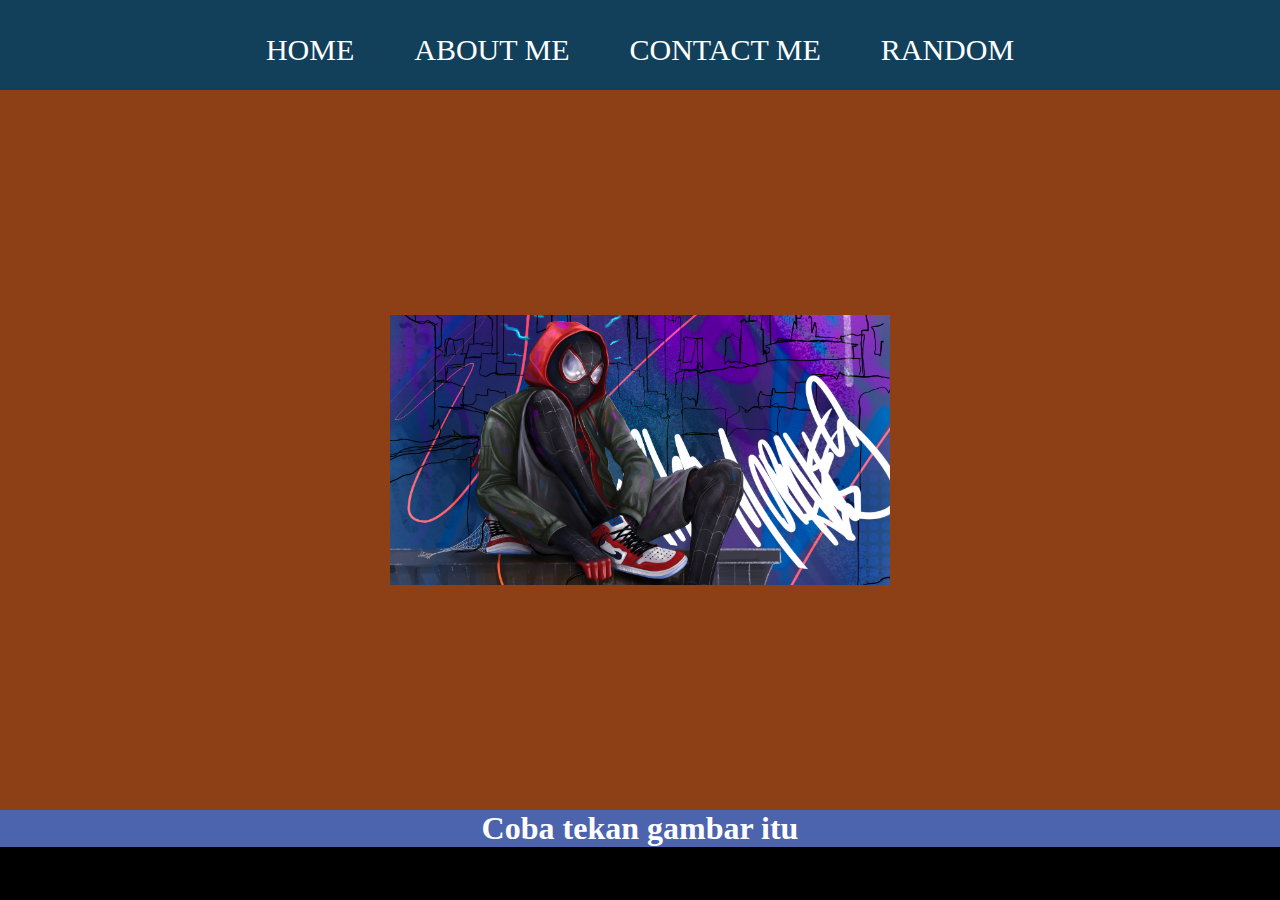
<file: index.html>
<html>
    <head>
        <title>miles morales</title>
        <link rel="stylesheet" href="style.css" />
        </head>
        <body class=>
            <div class="contaner">
            <!-- NAVIGATION BAR -->
            <div class="container-navbar">
                <ul class="ul-navbar">
                    <li class="li-navbar">
                        <a href="#" class="a-navbar">HOME</a>   
                    </li>
                    <li class="li-navbar">
                        <a href="aboutme.html"  class="a-navbar">ABOUT ME</a>
                        </li>
                    <li class="li-navbar">
                        <a href="contactme.html"  class="a-navbar">CONTACT ME </a>
                     </li>
                    <li class="li-navbar">
                        <a href="Random.html"  class="a-navbar">RANDOM </a>
                     </li>
                </ul>
            </div>
            <!-- NAVI GATION BAR SELESAI -->

            <!-- CONTENT 1 -->
            <div class="container-content">
                <a href="https://www.youtube.com/@Zyec7" class="a-content"> 
                    <img src="1056591.jpg" class="img-content" />
                </a>
                
            </div>
             <!-- CONTENT 1 END -->

            <!-- FOOTER -->
            <div CLASS=""CONTAINER-footer>
                <h1 class="h5-container">Coba tekan gambar itu</h1>
            </div>
            <!-- FOOTER END -->
             </div>
        </body>
    </head>
</html>
</file>
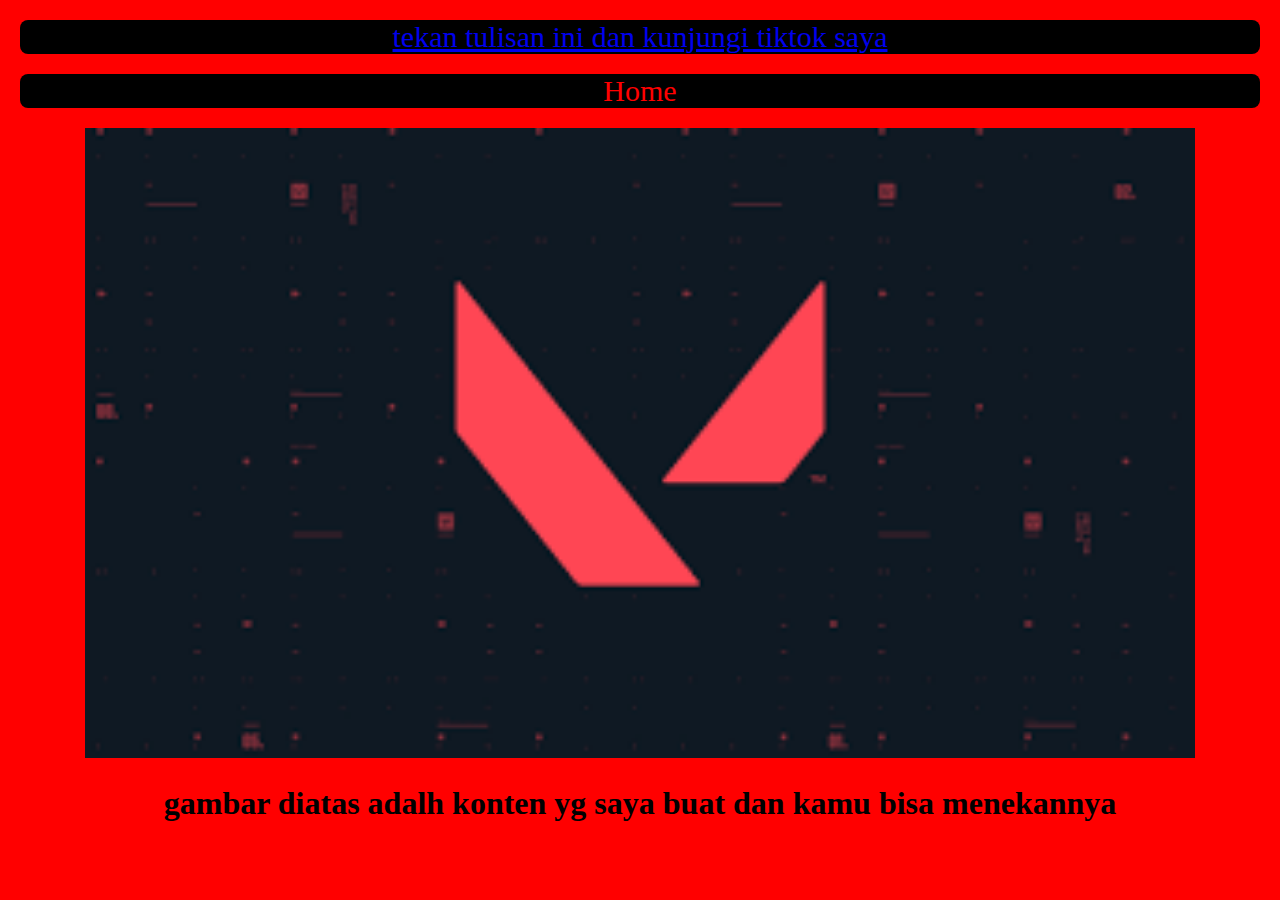
<file: aboutme.html>
<html> 
    <head>
        <title>About me</title>
        <link rel="stylesheet" href="style.css" />
        <body class="warna">
            <div>
                <!-- navigation bar -->
                    <div>
                        <ul>
                            <li class="container-gabut">
                                    <a href="https://www.tiktok.com/@raishabibie?is_from_webapp=1&sender_device=pc"> tekan tulisan ini dan kunjungi tiktok saya</a>
                            </li>
                            <li>
                                <a href="index.html" class="balek">Home</a>
                            </li>
                        </ul>
                    </div>
                <!-- navigation bar end -->

                <!-- content 1 -->
                    <div class="emil">
                            <a href="https://playvalorant.com/id-id/">
                            <img src="images.png" class="brrr"/>
                            </a>
                    </div>
                <!-- content end -->

                <!-- footer -->
                 <div class="wina">
                   <h1> gambar diatas adalh konten yg saya buat dan kamu bisa menekannya</h1> 
                   </div>
                <!-- footer end -->
            </div>
        </body>
    </head>
</file>
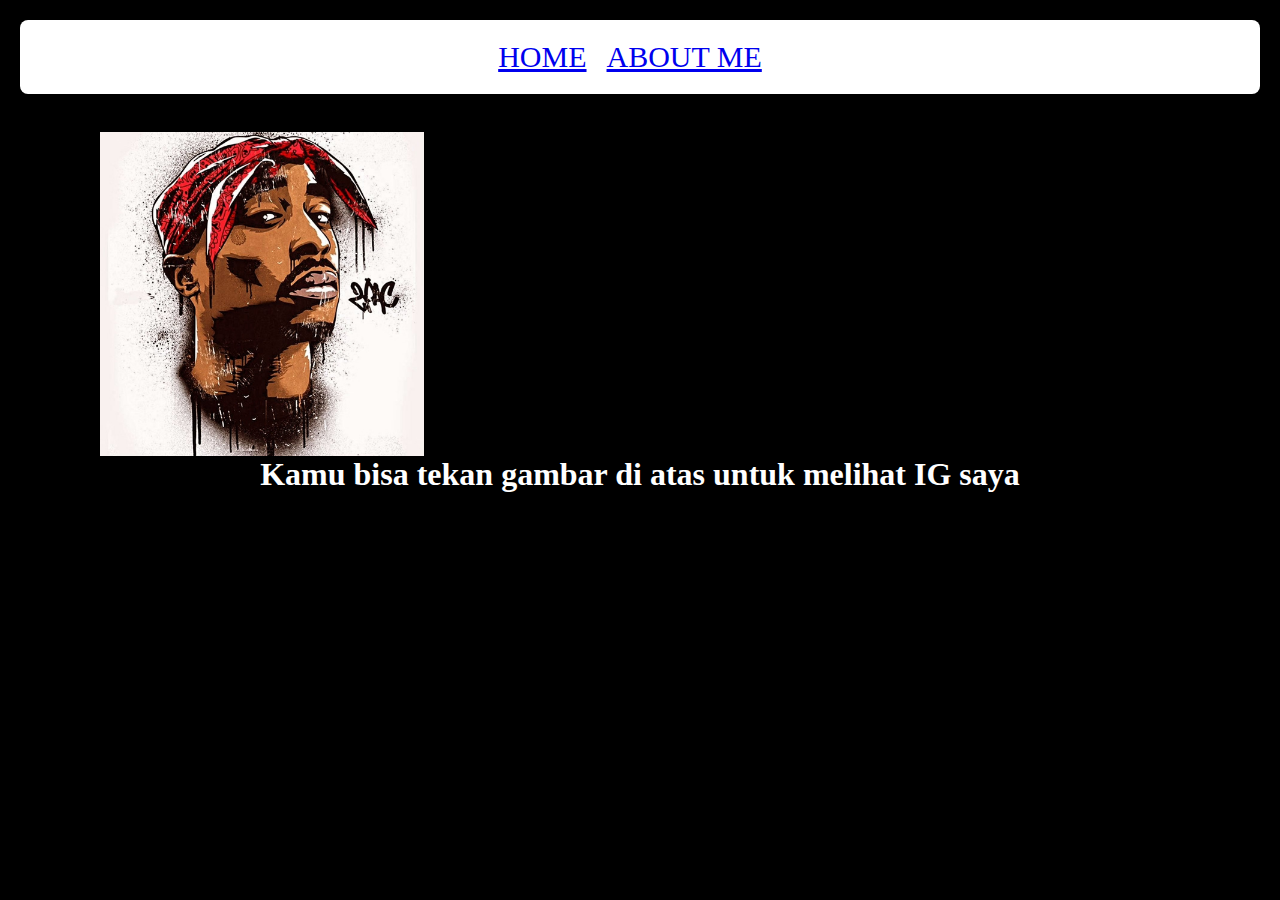
<file: contactme.html>
<html>
    <head>
        <title>Contact me</title>
         <link rel="stylesheet" href="style.css" />
        <body>
            <div>
                <!-- NAVIGATION BAR -->
                <DIV class="container-navbar2">
                    <ul class="ul-navbar2">
                        <li class="li-navbar2">
                            <a href="index.html">HOME</a>
                            <li class="li-navbarr2">
                                <A href="aboutme.html">ABOUT ME
                                </A>
                            </li>
                        </li>
                    </ul>
                </DIV>
                <!-- NAVIGATION BAR END -->
                ini IG saya kamu bisa contact saya disini
                <!-- CONTENT1 -->
                <div class="Woi">
                    <a href="https://www.instagram.com/raishabibie5/">
                    <img src="464200307_906529764254400_6788899663211825907_n.jpg" height="30%" width="30%" class="Woi"/>
                    </a>
                </div>
                <!-- CONTENT1 END -->

                <!-- footer -->
                    <div class="halo">
                        <h1>Kamu bisa tekan gambar di atas untuk melihat IG saya</h1>
                    </div>
                <!-- footer end -->


            </div>
        </body>
    </head>
</html>
</file>
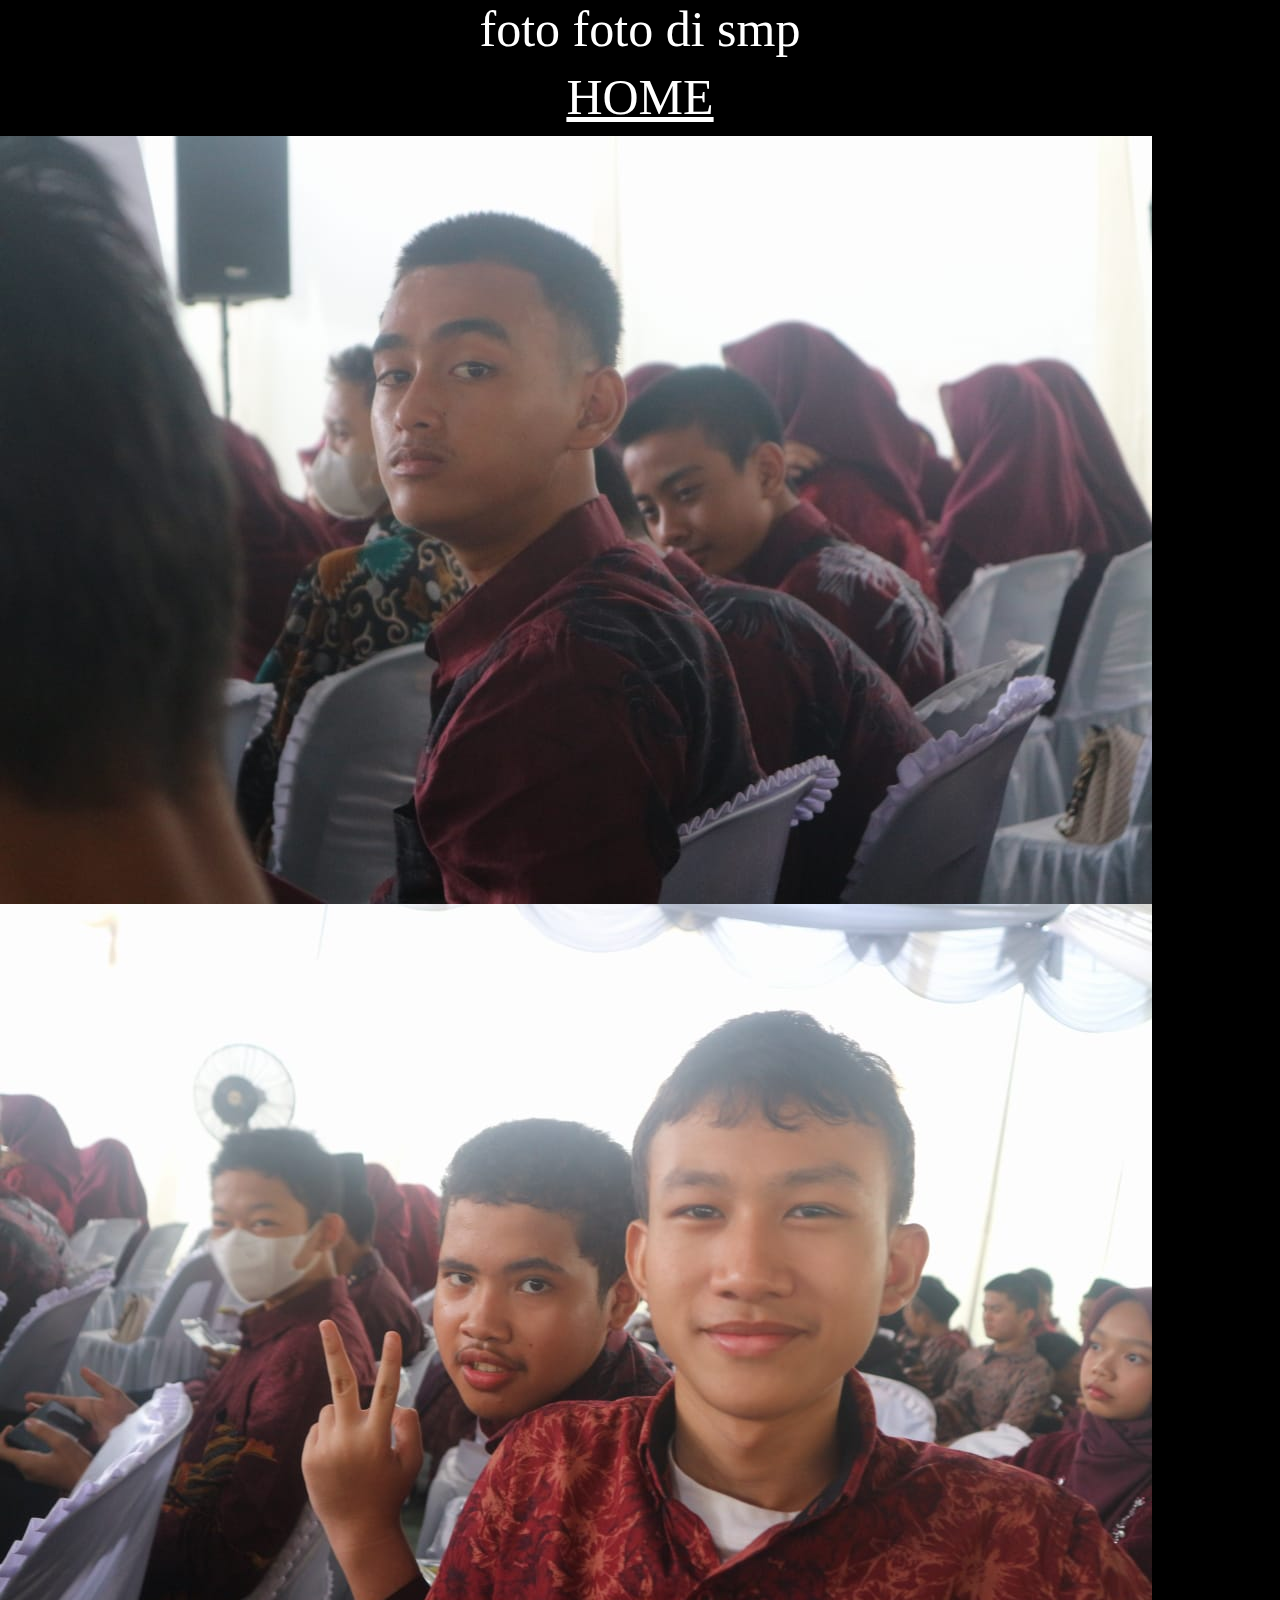
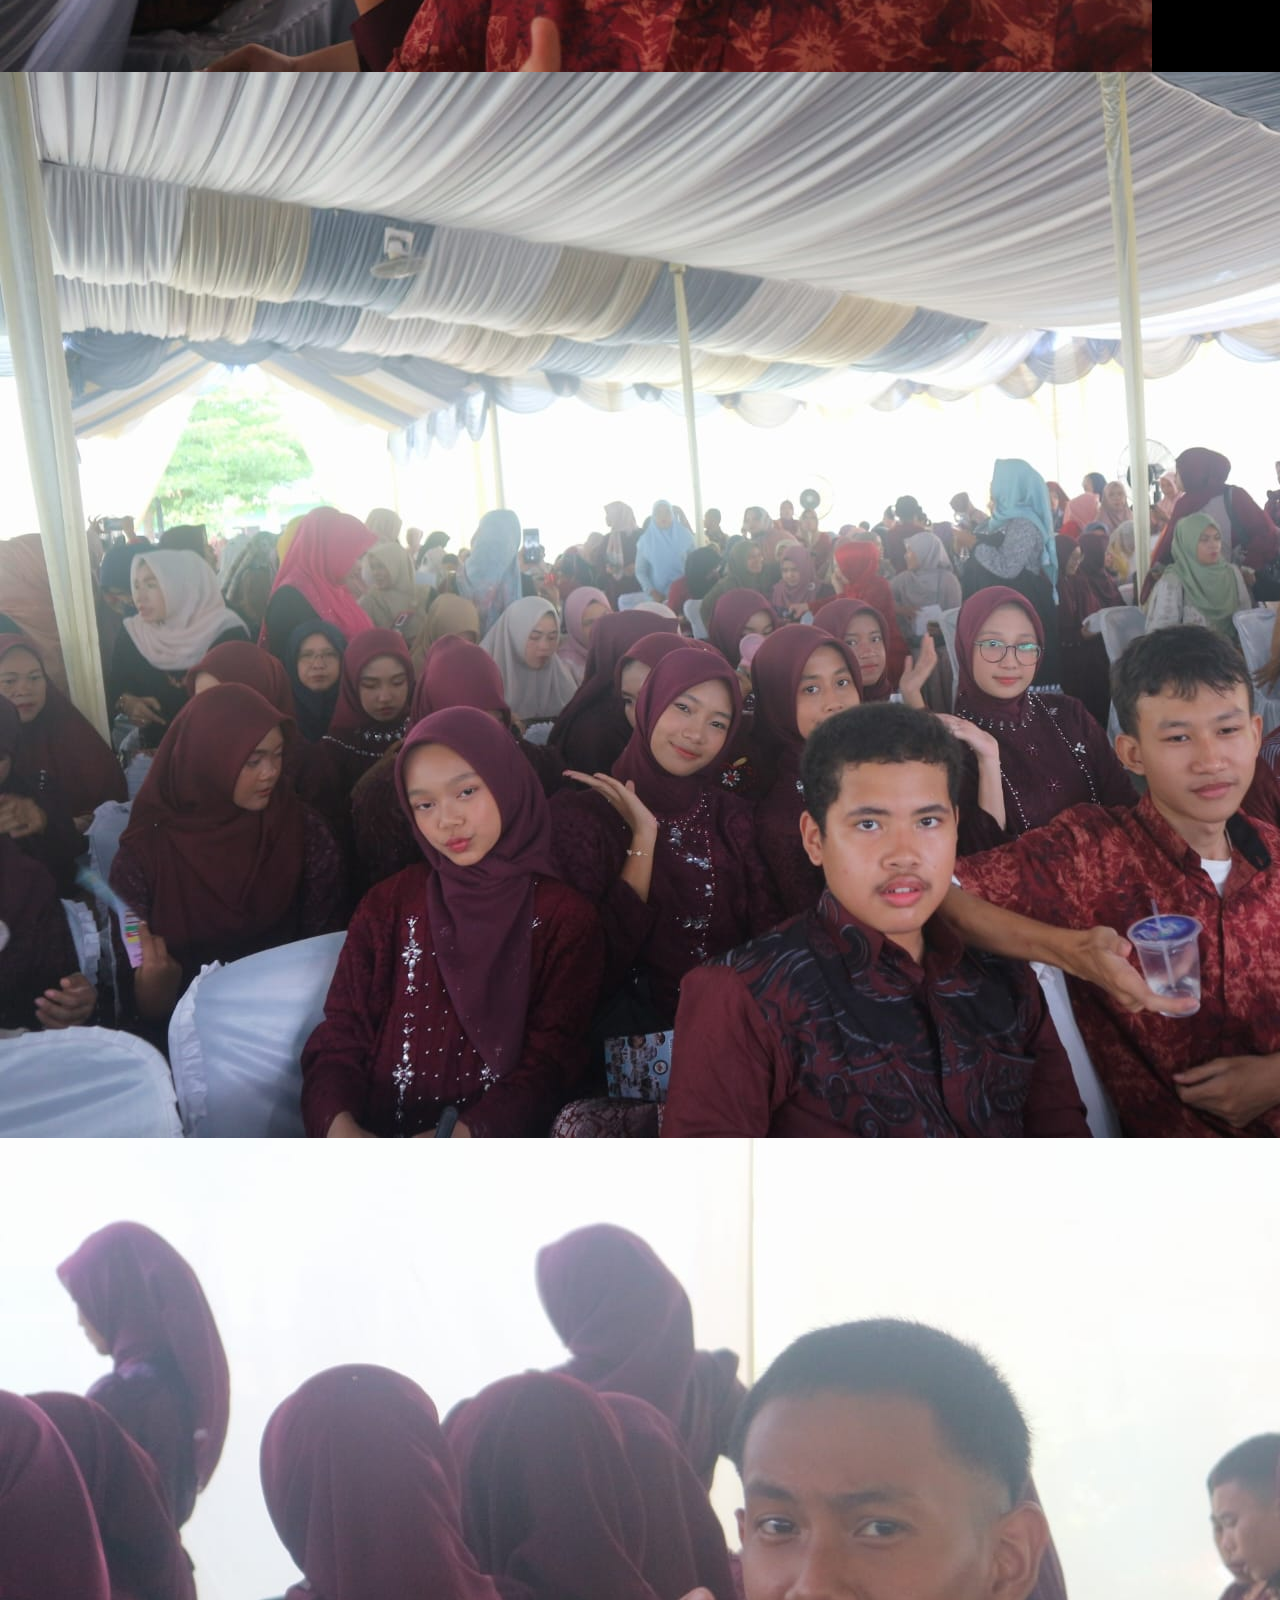
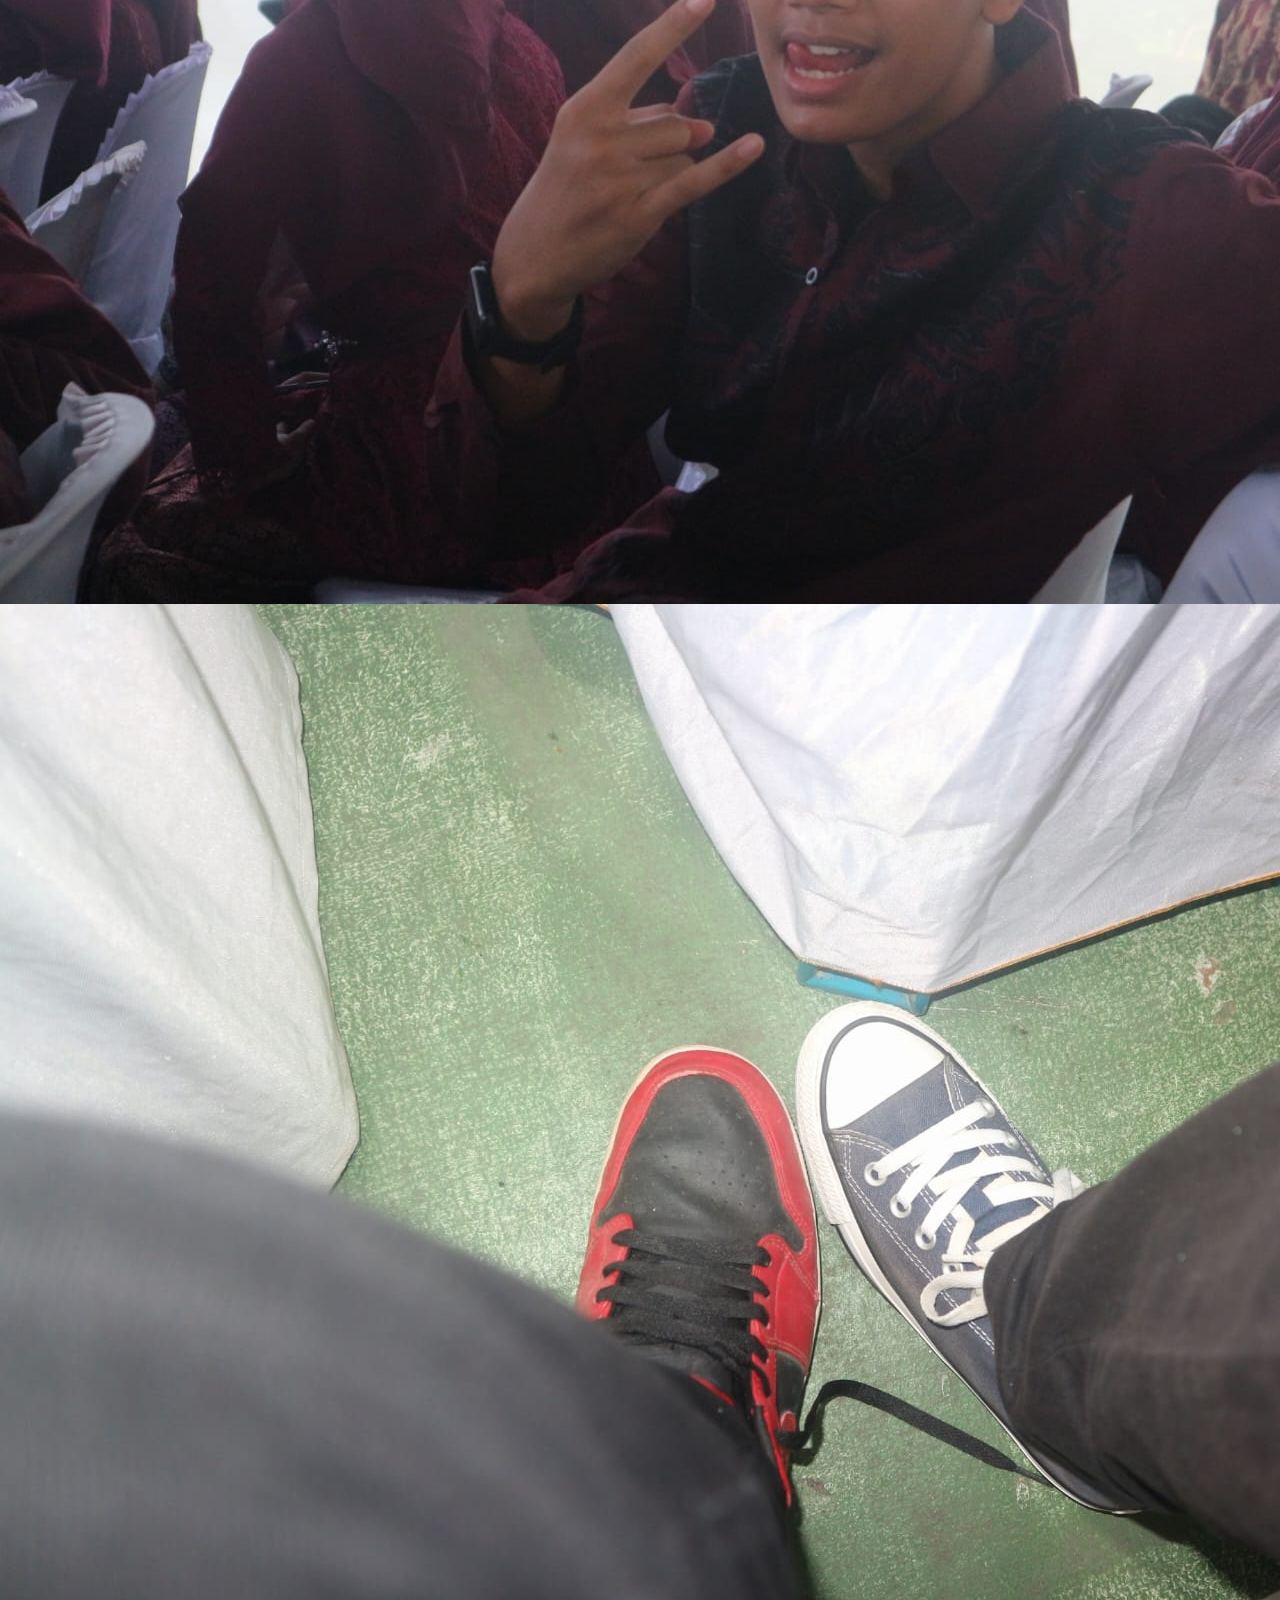
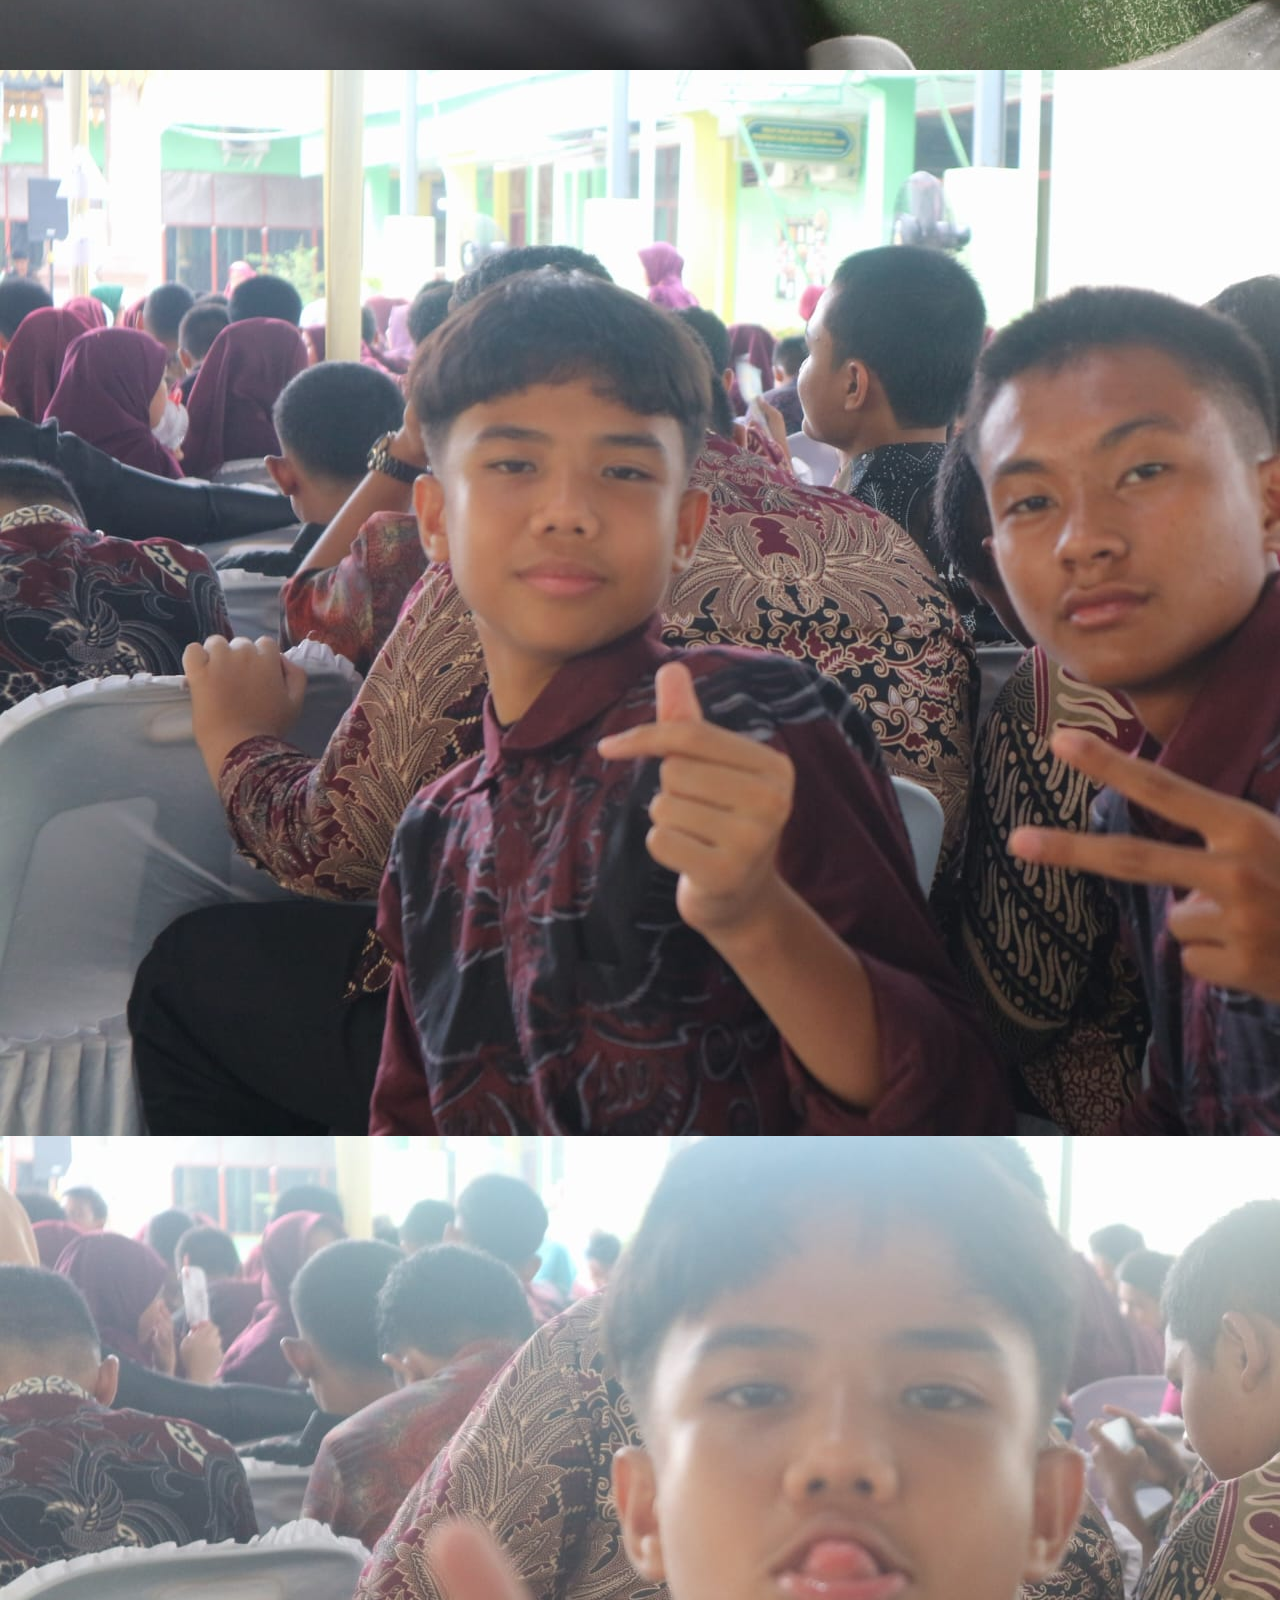
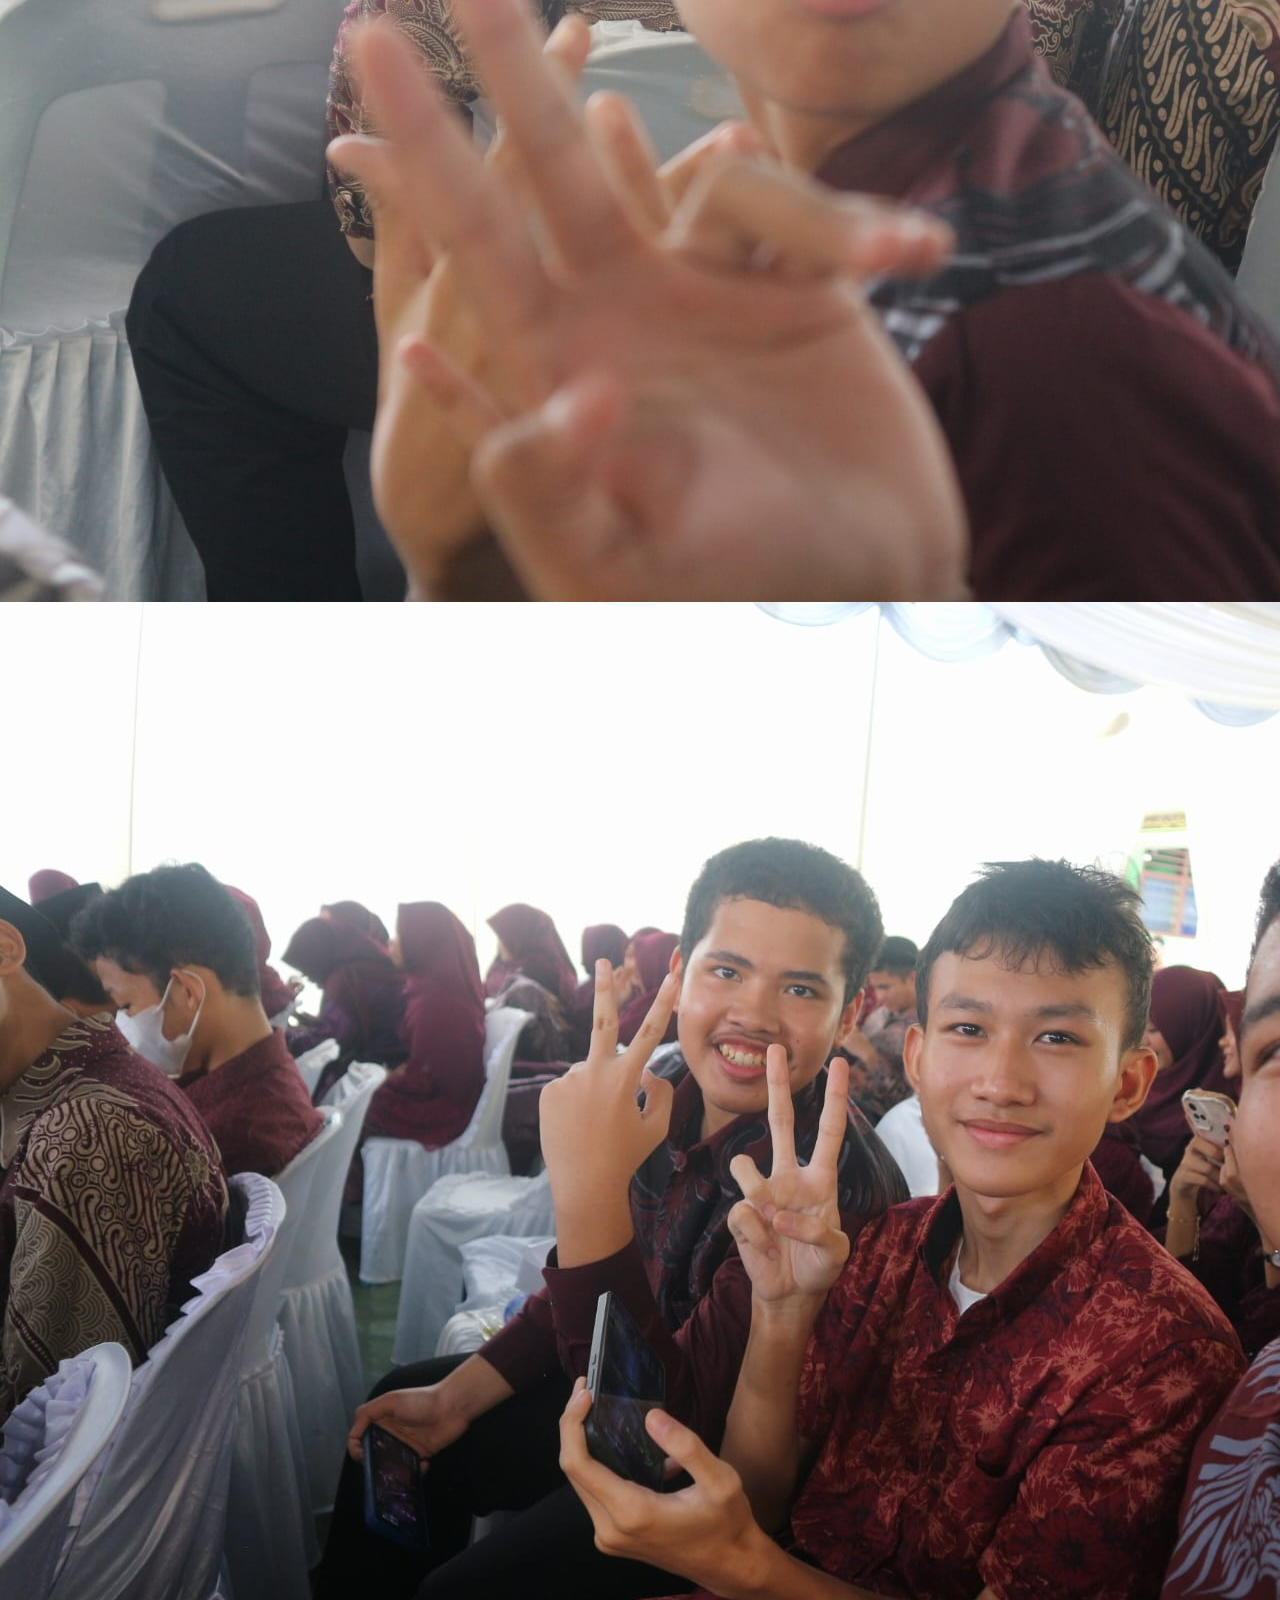
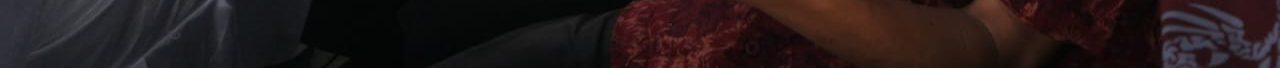
<file: Rahasia.html>
<html>
    <title>HAL HAL RANDOM</title>
     <link rel="stylesheet" href="style.css" />
     <head>
        <body class="kkj">
            <!-- navigation bar -->
            <ul>
                <li class="dit">
                    foto foto di smp
                </li>
                <li>
                    <a href="index.html" class="jln">HOME</a>
                </li>
            </ul>
            <!-- navigation bar end -->

            <!-- content 1 -->
                <div>
                  <img src="foto1.jpeg"/>
                </div>
            <!-- content 1 end -->

            <!-- content 2 -->
                <div class="toy">
                    <img src="foto2.jpeg"/>
                </div>
            <!-- content 2 end -->

            <!-- content 3 -->
             <img src="foto3.jpeg"/>
                <!-- cntent 3 end -->

                <!-- content 4 -->
                         <img src="foto4.jpeg"/>
                     <!-- content 4 end -->

                        <!-- content 5 -->
                        <img src="foto5.jpeg"/>
                <!-- conent 5 end -->

                <!-- content 6 -->
                    <img src="foto6.jpeg"/>
                <!-- content 6 end -->

                <!-- content 7  -->
                    <img src="foto7.jpeg">
                <!-- content 7 end -->

                <!-- content 8 -->
                    <img src="foto8.jpeg"/>
                <!-- content 8 end -->
        </body>
     </head>
</html>
</file>
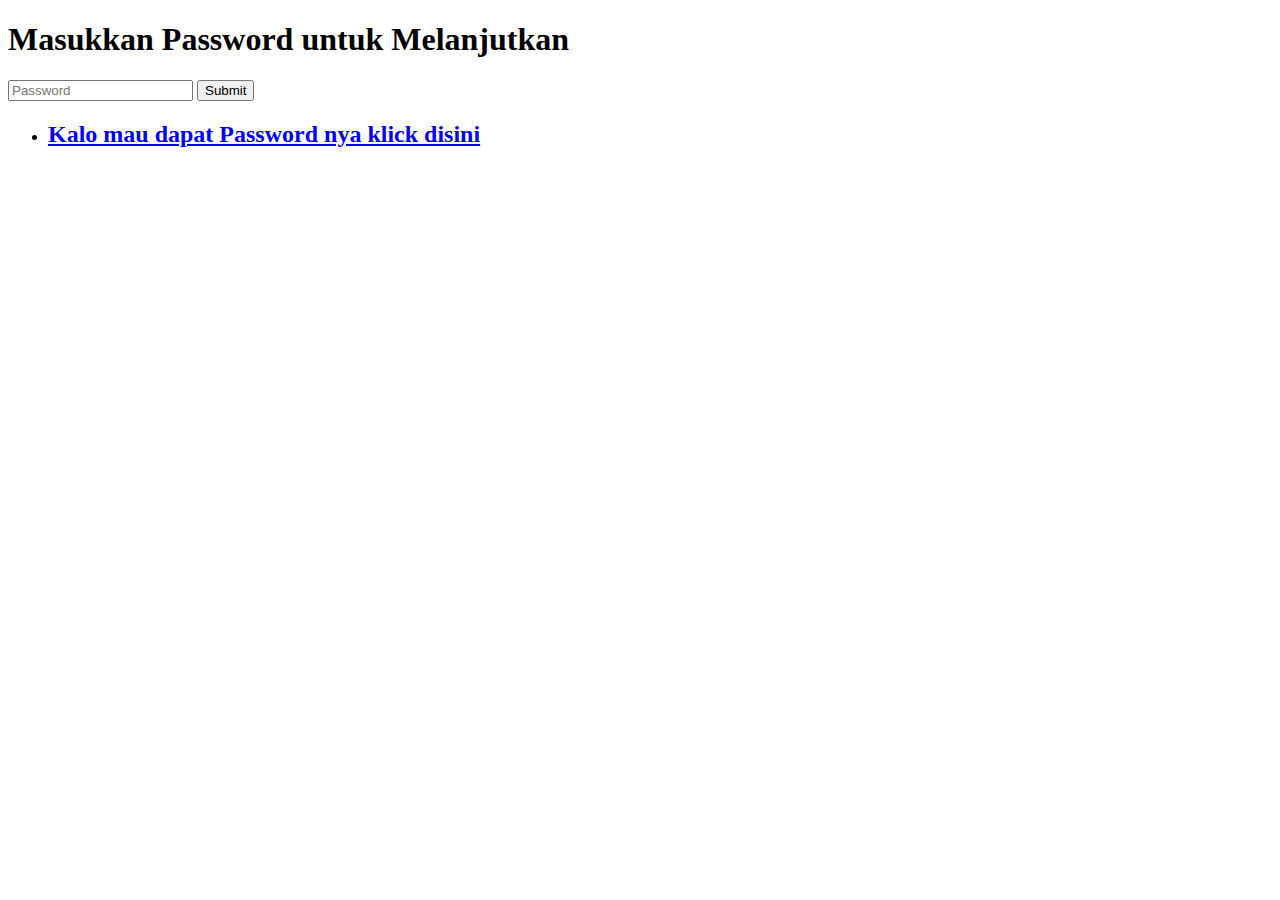
<file: Random.html>
<!DOCTYPE html>
<html>
<head>
    <title>Login Sederhana</title>
    <meta charset="UTF-8">
</head>
<body>
    <h1>Masukkan Password untuk Melanjutkan</h1>
    <input type="Haji" id="Haji" placeholder="Password">
    <button onclick="checkPassword()">Submit</button>

    <script>
        function checkPassword() {
            const password = document.getElementById("Haji").value;
            const correctPassword = "Haji";

            if (password === correctPassword) {
                // Redirect ke halaman selanjutnya
                window.location.href = "Rahasia.html";
            } else {
                alert("Password salah. Coba lagi.");
            }
        }
    </script>
        <!-- navbar -->
            <div>
                <ul>
                    <li class="dit">
                        <a href="https://www.tiktok.com/@raishabibie?is_from_webapp=1&sender_device=pc" class="denis"><h2>Kalo mau dapat Password nya klick disini</h2></a>
                    </li>
                </ul>
            </div>
        <!-- navbar end -->
</body>
</html>
</file>
<file: style.css>
*,
html{
 margin: 0;
 padding: 0;
}

body {
 background-color: rgb(0, 0, 0);
}

.container-navbar{
    background-color: #1a5e85ac;
    width: 100%;
    height: 100px;
    height: 10vh;
}

 .ul-navbar {
    height: 100px;
    display: flex;
    justify-content: center;
    align-items: center;
 }

 .li-navbar {
    
    list-style-type: none;
    padding: 10px;
    color: white;
    margin: 20px;
    font-size: 30px;
 }

 .h5-container {
   color: white;
   display: flex;
   justify-content: center;
   align-items: center;
   background-color: rgb(76, 99, 174);
 }

 .container-content {
   background-color: rgb(141, 64, 22);
   display: flex;
   justify-content: center;
   align-items: center;
   height: 80vh;
 }

 .img-content {
   height: 270;
   width: 500;
 }

.a-navbar {
   color: white;
   text-decoration: none;
}

.li-navbar:hover {
   background-color: rgb(0, 0, 0);
   transition: .5 ease-in-out;
   transition-delay: .3s;
   border-radius: 8px;
}

.a-content {
   font-size: 30px;
}

.ul-navbar2 {
   list-style-type: none;
   color: rgb(255, 0, 0);
   display: flex;
   justify-content: center;
   align-items: center;
   background-color: white;
   margin: 20px;
   font-size: 30px;
   transition: .5 ease-in-out;
   transition-delay: .3s;
   border-radius: 8px;
   text-decoration: none;
}

.li-navbarr2 {
   list-style-type: none;
   color: rgb(255, 0, 0);
   display: flex;
   justify-content: center;
   align-items: center;
   background-color: white;
   margin: 20px;
   font-size: 30px;
   transition: .5 ease-in-out;
   transition-delay: .3s;
   border-radius: 8px;
   text-decoration: none;
}

.warna {
   background-color: rgb(255, 0, 0);
}

.balek {
   list-style-type: none;
   color: rgb(255, 0, 0);
   display: flex;
   justify-content: center;
   align-items: center;
   background-color: rgb(0, 0, 0);
   margin: 20px;
   font-size: 30px;
   transition: .5 ease-in-out;
   transition-delay: .3s;
   border-radius: 8px;
   text-decoration: none;
}

.container-gabut {
   list-style-type: none;
   color: rgb(0, 14, 144);
   display: flex;
   justify-content: center;
   align-items: center;
   background-color: rgb(0, 0, 0);
   margin: 20px;
   font-size: 30px;
   transition: .5 ease-in-out;
   transition-delay: .3s;
   border-radius: 8px;
   text-decoration: none;
}
.wleee {
   list-style-type: none;
   color: rgb(0, 14, 144);
   display: flex;
   justify-content: center;
   align-items: center;
   background-color: rgb(0, 0, 0);
   margin: 20px;
   font-size: 30px;
   transition: .5 ease-in-out;
   transition-delay: .3s;
   border-radius: 8px;
   text-decoration: none;
}

.wina {
   display: flex;
   justify-content: center;
   align-items: center;
   height: 10vh;
}

.emil {
   display: flex;
   justify-content: center;
   align-items: center;
   height: 70vh;
} 

.halo {
   color: rgb(255, 255, 255);
   display: flex;
   justify-content: center;
   align-items: center;
}
.Woi {
   display: flex;
   justify-content: center;
   align-items: center;
}
.brrr {
   height: 70vh;
}
.dit {
   color: white;
    display: flex;
   justify-content: center;
   align-items: center;
   font-size: 50px;
}
.jln {
   list-style-type: none;
    padding: 10px;
    color: white;
    font-size: 50px;
    display: flex;
   justify-content: center;
   align-items: center;
}
.img-content1 {
   display: flex;
   justify-content: center;
   align-items: center;
   height: 70vh;
}
.haji {
   background-color: white;
}
.ul-navbarr {
   color: rgb(255, 0, 0);
}
.a-navbarr {
   color: black;
   display: flex;
   justify-content: center;
   align-items: center;
   font-size: 70px;
}
.denis {
   list-style-type: none;
   display: flex;
   justify-content: center;
   align-items: center;
   background-color: white;
   margin: 20px;
   font-size: 30px;
   transition: .5 ease-in-out;
   transition-delay: .3s;
   border-radius: 8px;
   text-decoration: none;
}
</file>
